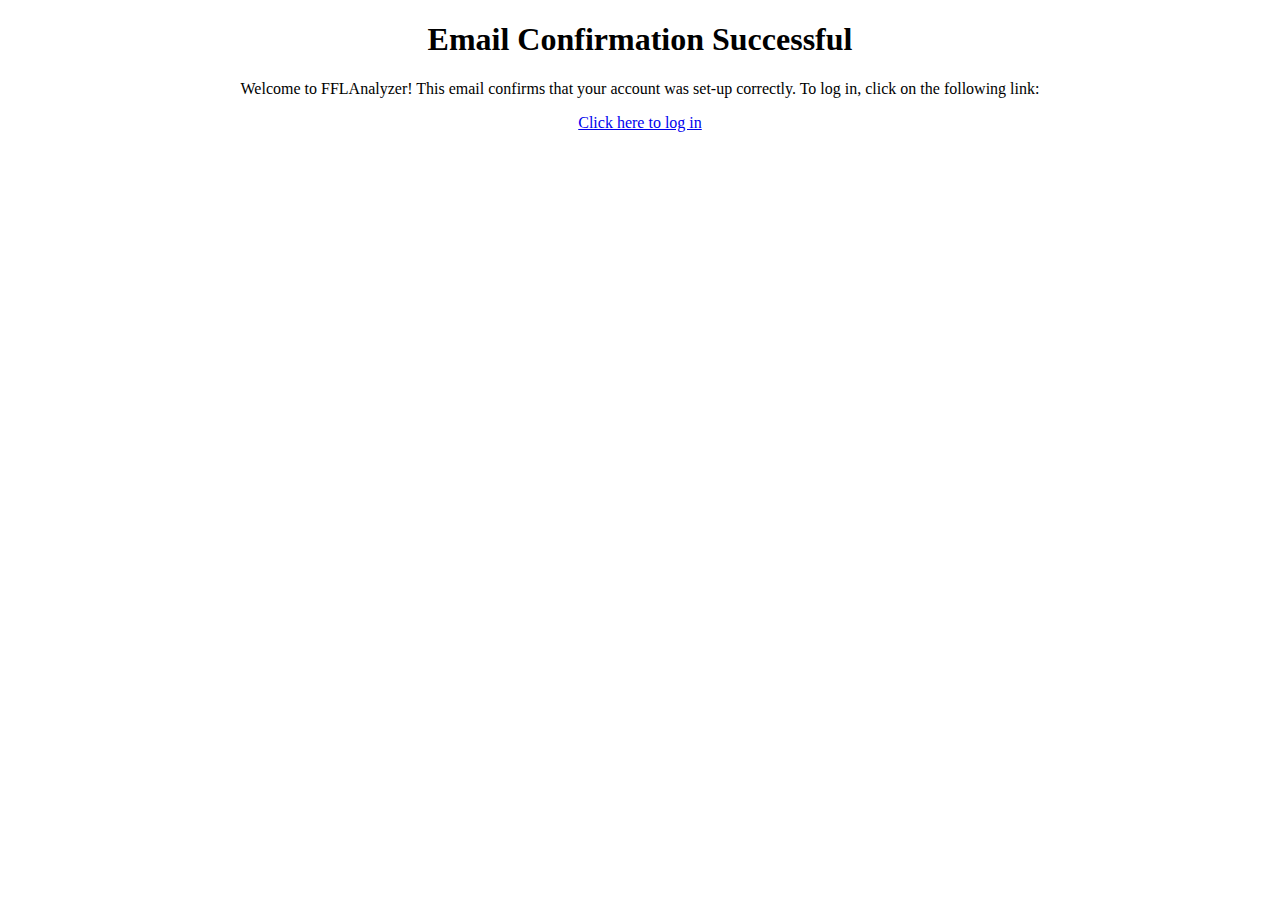
<file: templates/confirm_email.html>
<!DOCTYPE html>
<html lang="en">
<head>
    <meta charset="UTF-8">
    <meta name="viewport" content="width=device-width, initial-scale=1.0">
    <title>Email Confirmation</title>
</head>
<body>
    <div style="text-align: center;">
        <h1>Email Confirmation Successful</h1>
        <p>Welcome to FFLAnalyzer! This email confirms that your account was set-up correctly. To log in, click on the following link:</p>
        <a href="{{ login_url }}">Click here to log in</a>
    </div>
</body>
</html>
</file>
